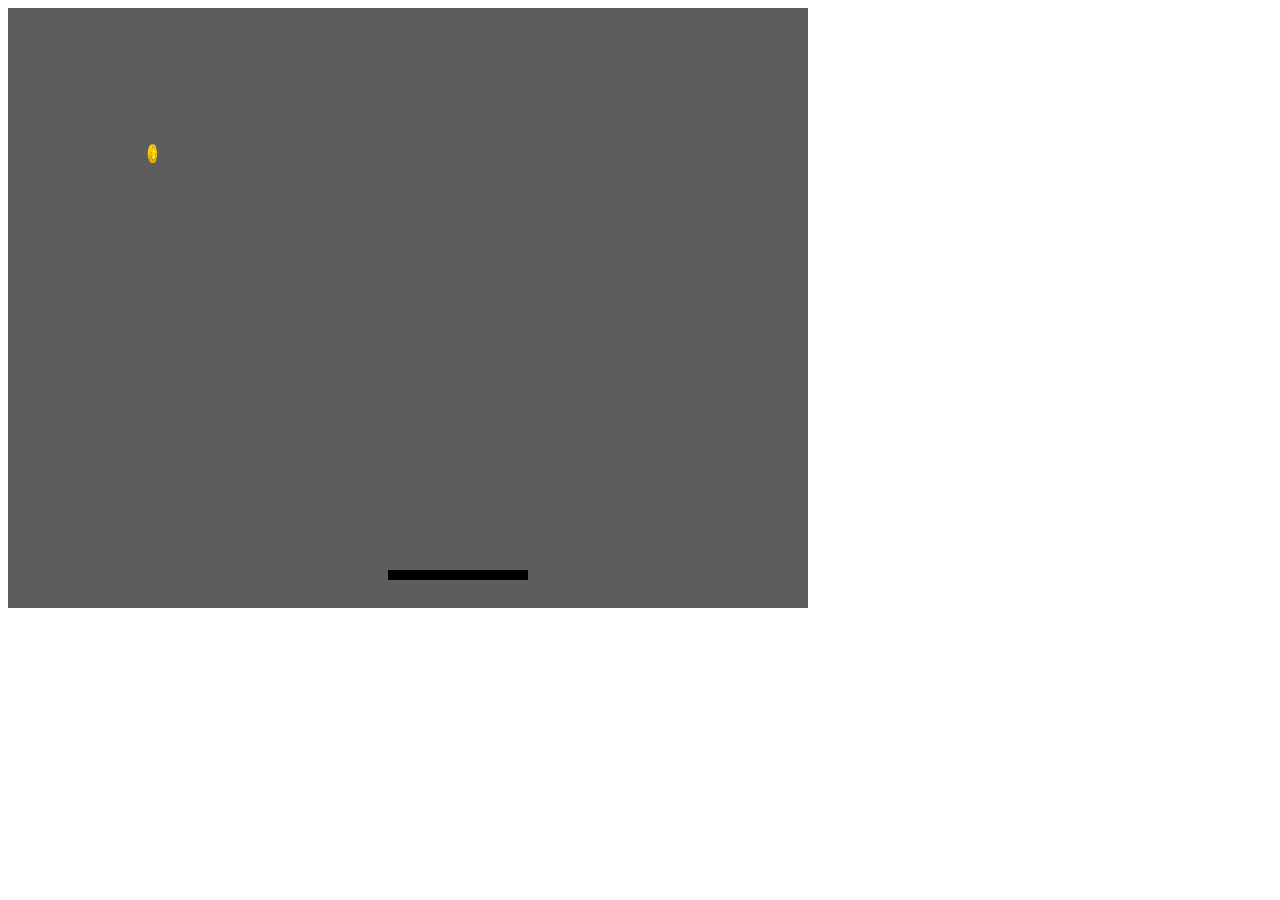
<file: Arkanoid/index.html>
<!DOCTYPE html>
<html>
    <head>
        <meta charset = "utf-8">
        <link href="index.css" rel="stylesheet" type="text/css">
        <title>Arkanoid</title>
    </head>
    <body>
        <canvas id = "animacion" width = "800" height = "600">
            Tu navegador no soporta canvas
        </canvas>
        <script type = "text/javascript" src = "index.js"></script>
    </body>
</html>
</file>
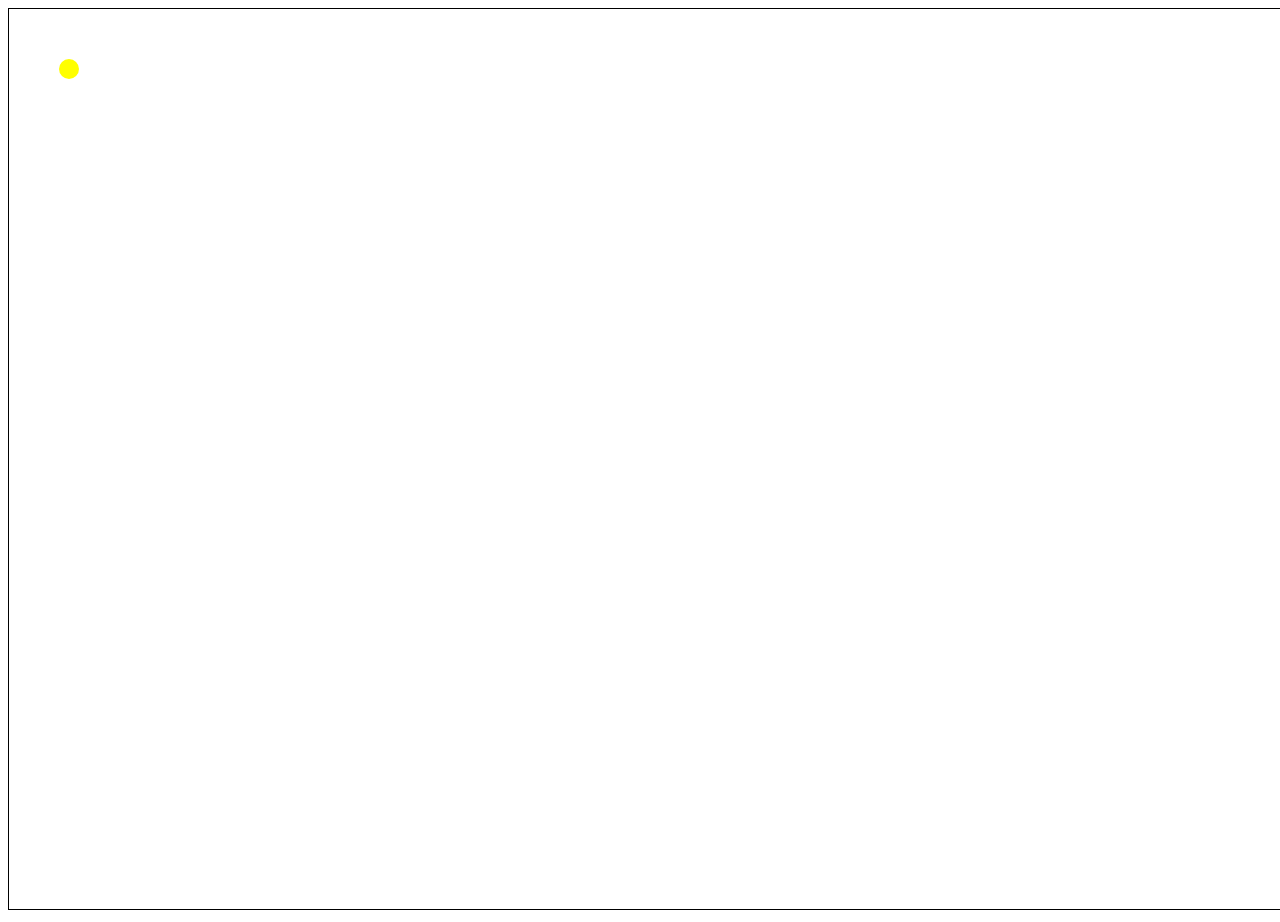
<file: Clases/Clase/index.html>
<!DOCTYPE html>
<html>
	<head>
		<meta charset="utf-8">
		<link href="canvas.css" rel="stylesheet" type="text/css">
		<title>Ping pong</title>
	</head>
	<body>
			<canvas id="animacion" width="800" height="600">
				Tu navegador no sporta canvas				
			</canvas>

		<script type="text/javascript" src="ping_pong.js"></script>
	</body>
</html>
</file>
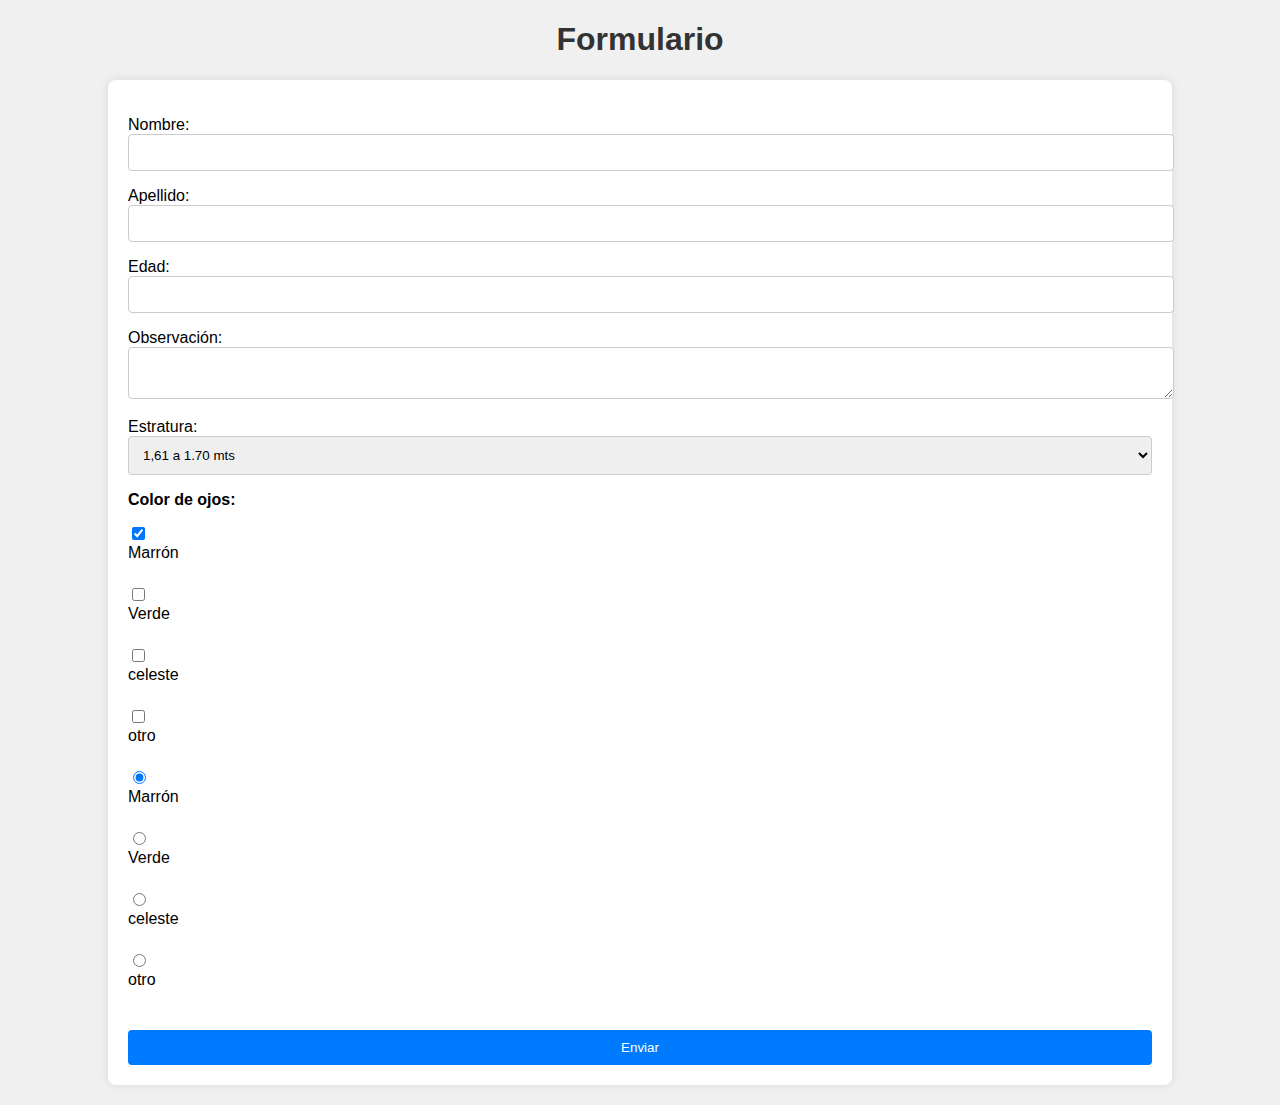
<file: Formulario/formulario.html>
<!DOCTYPE html>
<html lang = "es">
  <head>
    <title>Mi primer formulario</title>
    <link rel="stylesheet" type="text/css" href="estilos.css">
  </head>
  <body>
    <h1>Formulario</h1>
    <form action = "otroHTML.html" method = "post">
      <p><label for = "nombre"> Nombre: <input type = "text" id = "nombre"></label> </p>
      <p><label for = "apellido"> Apellido: <input type = "text" id = "apellido"></label> </p>
      <p><label for = "edad"> Edad: <input type = "text" id = "edad"></label> </p>
      <p><label for = "Observacion"> Observación: <textarea id = "observacion"></textarea></label></p>

      <label> Estratura:
        <select id = "estatura">
            <option value = "< 1,50"> < 1,50 mts </option>
            <option value = "1,51 a 1,60"> 1,51 a 1,60 mts </option>
            <option value = "1,61 a 1,70" selected> 1,61 a 1.70 mts </option> <!--Predefinir una opcion-->
          <option value = "1,71 a 1,80"> 1,71 a 1 80 mts </option>
            <option value = "> 1,80" disabled> > 1,80 mts </option> <!--Desactivar una opcion-->
        </select>
      </label>

      <p><b>Color de ojos:</b></p> <!-- <b></b> sirve para resaltar el texto en negritas -->
      
      <input type = "checkbox" value = "marron" checked> <!-- preseleccionar-->
      <label>Marrón</label> <br> 
      <input type = "checkbox" value = "verde">
      <label>Verde</label> <br>
      <input type = "checkbox" value = "celeste">
      <label>celeste</label> <br>
      <input type = "checkbox" vale = "otro">
      <label>otro</label> <br>
      
      <input type = "radio" value = "marron" checked> <!-- preseleccionar-->
      <label>Marrón</label> <br>
      <input type = "radio" value = "verde">
      <label>Verde</label> <br>
      <input type = "radio" value = "celeste">
      <label>celeste</label> <br>
      <input type = "radio" vale = "otro">
      <label>otro</label> <br>
      
      <br> <!-- br -> break -> para agregar un salto de linea -->
      <button type = "submit"> Enviar </button>
    </form>
  </body>
</html>
</file>
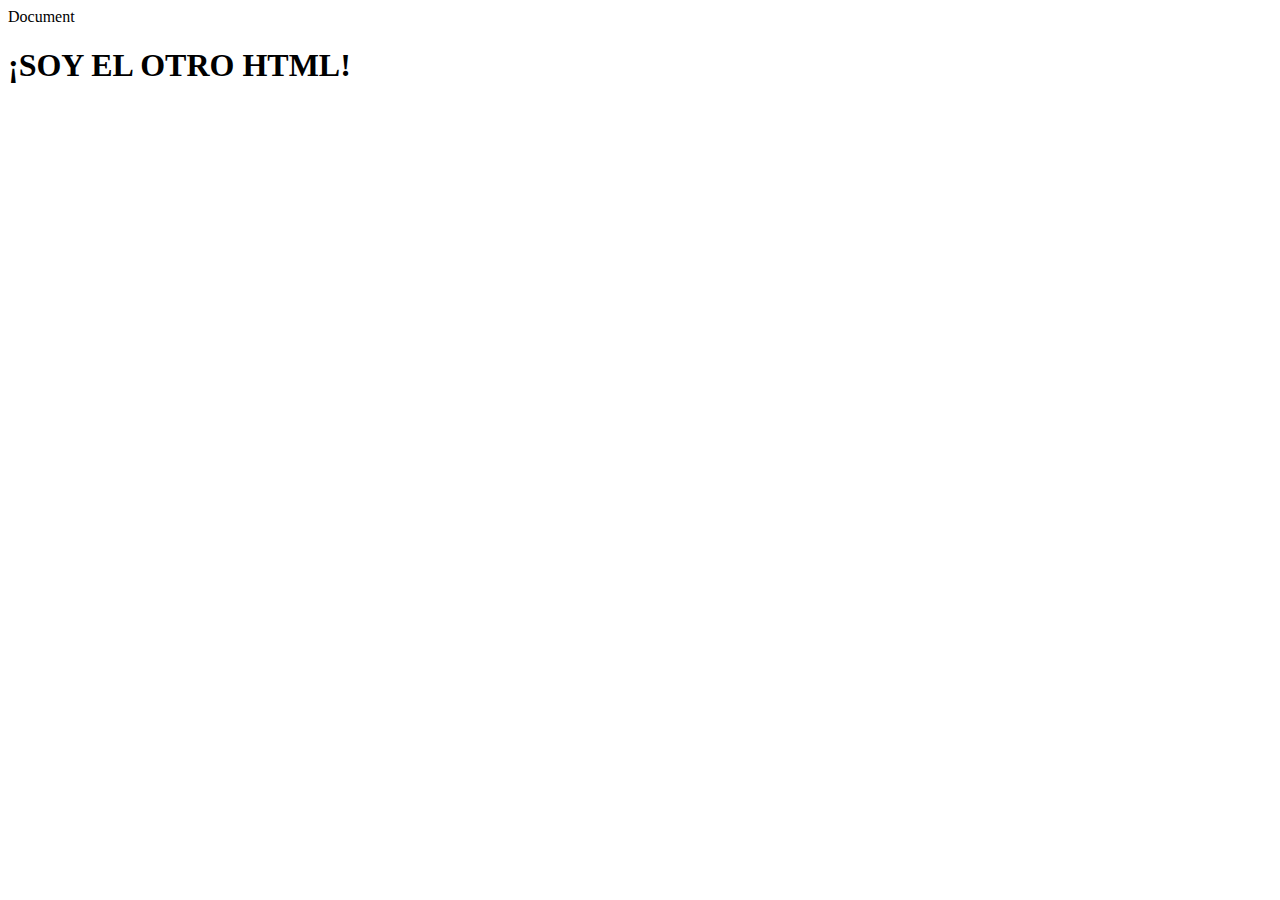
<file: Formulario/otroHTML.html>
<!DOCTYPE html>
<html lang = "es">
    <head>
        <meta charset = "UTF-8">
        <meta http-equiv = "X-UA-Compatible" content = "IE=edge">
        <meta name = "viewport" content = "width=device-width,initial-scale=1.0"
        <title>Document</title>
    </head>
    <body>
        <h1>¡SOY EL OTRO HTML!</h1>
    </body>
</html>
</file>
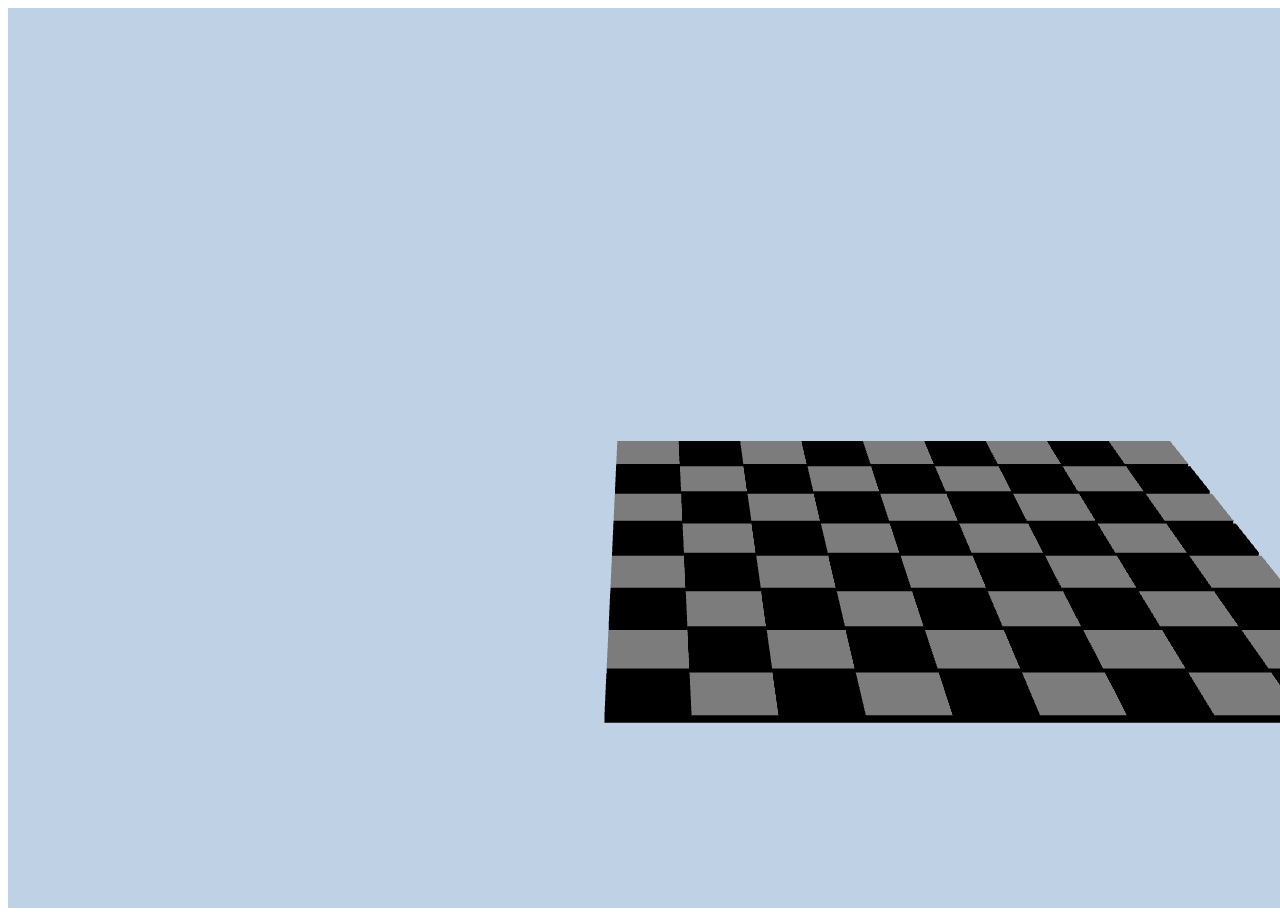
<file: 3D/proyectoJuego/3d01.html>
<html>
        <head>
        <meta http-equiv="content-type" content="text/html; charset=UTF-8" />
        </head>
        <body>
            <script type="importmap">
                {
                    "imports": {
                        "three": "./build/three.module.js",
                        "three/addons/": "./jsm/"
                    }
                }
            </script>
            <script type="module">
                var i = 0
                var j = 0
                var c = 0
                var k = 0

                import * as THREE from 'three';
                const scene = new THREE.Scene();    
                scene.background = new THREE.Color(0xBFD1E5)
                //const camera = new THREE.PerspectiveCamera(30, window.innerWidth / window.innerHeight,0.1,1000);
                const camera = new THREE.PerspectiveCamera(30, window.innerWidth / window.innerHeight,0.1,1000);
                //camera.position.set(0,90,150)
                camera.position.set(0,100,250)
                camera.lookAt(new THREE.Vector3(0,0,0))
                const renderer = new THREE.WebGLRenderer({ antialias: true});
                renderer.setSize(window.innerWidth,window.innerHeight)
                document.body.appendChild(renderer.domElement);
                const color = 0xFFFFFF;
                const light = new THREE.DirectionalLight(color,0.20);
                scene.add(light)
                /*scene.add(crearCuboBlanco(40,0.5,-52))
                scene.add(crearCuboNegro(30,0.5,-52))
                scene.add(crearCuboNegro(40,0.5,-40))
                scene.add(crearCuboBlanco(40,0.5,-28))*/

                while(j < 8){
                    if(j % 2 == 0){
                        for(i = 0; i <= 8; i++){
                        if(i % 2 == 0){
                            scene.add(crearCuboBlanco(i+c,0.5,k))
                        }else{
                            scene.add(crearCuboNegro(i+c,0.5,k))
                        }
                        c = c + 9
                    }
                    }else{
                        for(i = 0; i <= 8; i++){
                        if(i % 2 == 0){
                            scene.add(crearCuboNegro(i+c,0.5,k))
                        }else{
                            scene.add(crearCuboBlanco(i+c,0.5,k))
                        }
                        c = c + 9
                    }
                    }
                    
                    k = k + 11
                    j++
                    c = 0
                }

                //Función simplificada "Crear tablero de ajedrez"
                /*function crearTableroDeAjedrez(scene) {
                    // Variables
                    let c = 0;
                    let k = 0;
                    
                    // Bucle principal
                    for (let i = 0; i < 8; i++) {
                        for (let j = 0; j < 8; j++) {
                        // Color de la casilla
                        let color = (i + j) % 2 === 0 ? "blanco" : "negro";
                    
                        // Añadir cubo a la escena
                        scene.add(crearCubo(color, i + c, 0.5, k));
                        }
                        c += 9;
                        k += 11;
                    }
                }*/                


                renderer.render(scene, camera);

                function crearCuboNegro(X,Y,Z)
                {
                    let pos={x:X,y:Y,z:Z}
                    let box= new THREE.Mesh(new THREE.BoxGeometry(10,1,10),new THREE.MeshPhongMaterial({color:0x000000}))
                    box.position.set(pos.x,pos.y,pos.z)
                    box.castShadow=true
                    box.receiveShadow=true
                    return box;
                }
                function crearCuboBlanco(X,Y,Z)
                {
                    let pos={x:X,y:Y,z:Z}
                    let box= new THREE.Mesh(new THREE.BoxGeometry(10,1,10),new THREE.MeshPhongMaterial({color:0xFFFFFF}))
                    box.position.set(pos.x,pos.y,pos.z)
                    box.castShadow=true
                    box.receiveShadow=true
                    return box;
                }
                //crearCuboBlanco(20,20,20)                        
            </script>
        </body>
</html>
</file>
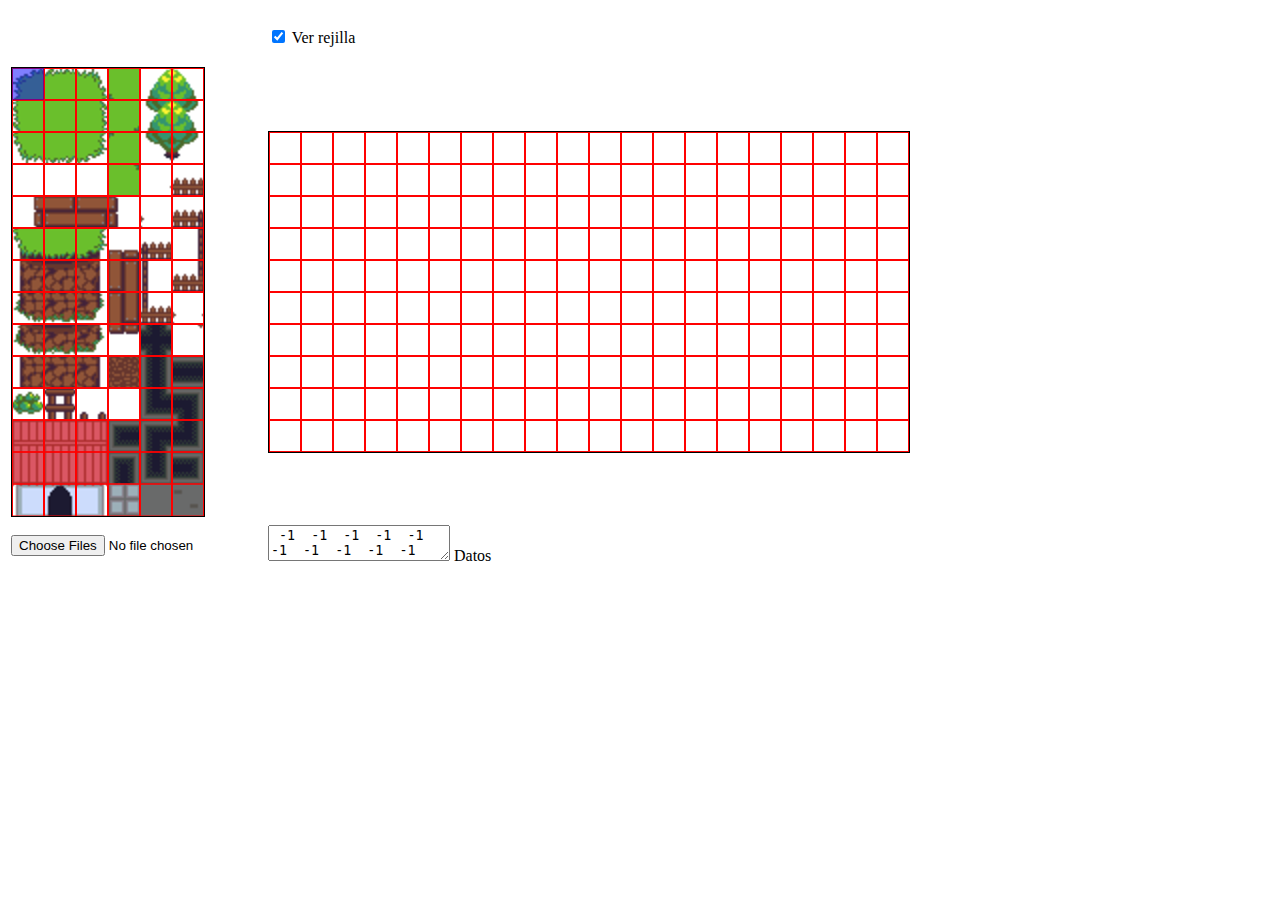
<file: Clases/Clase/imagen.html>
<!DOCTYPE html>
<html>
	<head>
		<meta charset="utf-8">
		<link href="canvas.css" rel="stylesheet" type="text/css">
		<title>Canvas</title>
	</head>
	<body>

		<table>
			<tr>
				<td></td>
				<td>
					<p>
						<label>
							<input type = "checkbox" id ="rejilla" checked = "checked" />
							<span>Ver rejilla</span>
						</label>
					</p>
				</td>
			</tr>
			<tr>
				<td>
					<canvas id="tile" width="192" height="448">			
					</canvas>
				</td>
				<td>
					<canvas id="escenario" width="640" height="320">
						Tu navegador no sporta canvas				
					</canvas>
				</td>
			</tr>
			<tr>
				<td>
					<input type = "file" id ="texto" accept="txt" multiple /> 
				</td>
				<td>
					<textarea id="textarea" class="materialize-textarea"></textarea>
					<label for="textarea">Datos</label>
				</td>
			</tr>
		</table>

		<script type="text/javascript" src="tile.js"></script>
	</body>
</html>
</file>
<file: Arkanoid/index.css>
canvas {
    background: rgb(94, 93, 93);
}
</file>
<file: Clases/Clase/canvas.css>
canvas
{
	background: rgb(255, 255, 255);
	border: solid 1px black;
}
</file>
<file: Formulario/estilos.css>
body {
    font-family: Arial, sans-serif;
    margin: 0;
    padding: 0;
    background-color: #f0f0f0;
  }
  
  h1 {
    color: #333;
    text-align: center;
  }
  
  form {
    width: 80%;
    margin: 20px auto;
    background-color: #fff;
    padding: 20px;
    border-radius: 8px;
    box-shadow: 0px 0px 10px 0px rgba(0,0,0,0.1);
  }
  
  form p {
    margin-bottom: 15px;
  }
  
  form label {
    display: block;
    margin-bottom: 5px;
  }
  
  form input[type="text"], form textarea, form select {
    width: 100%;
    padding: 10px;
    border-radius: 4px;
    border: 1px solid #ccc;
  }
  
  form input[type="checkbox"], form input[type="radio"] {
      margin-right: 5px;
  }
  
  form button {
      display: block;
      width: 100%;
      padding: 10px;
      background-color: #007BFF;
      color: white;
      border-radius: 4px;
      border: none;
      cursor:pointer;
  }
  
  form button:hover {
      background-color: #0056b3;
  }
</file>
